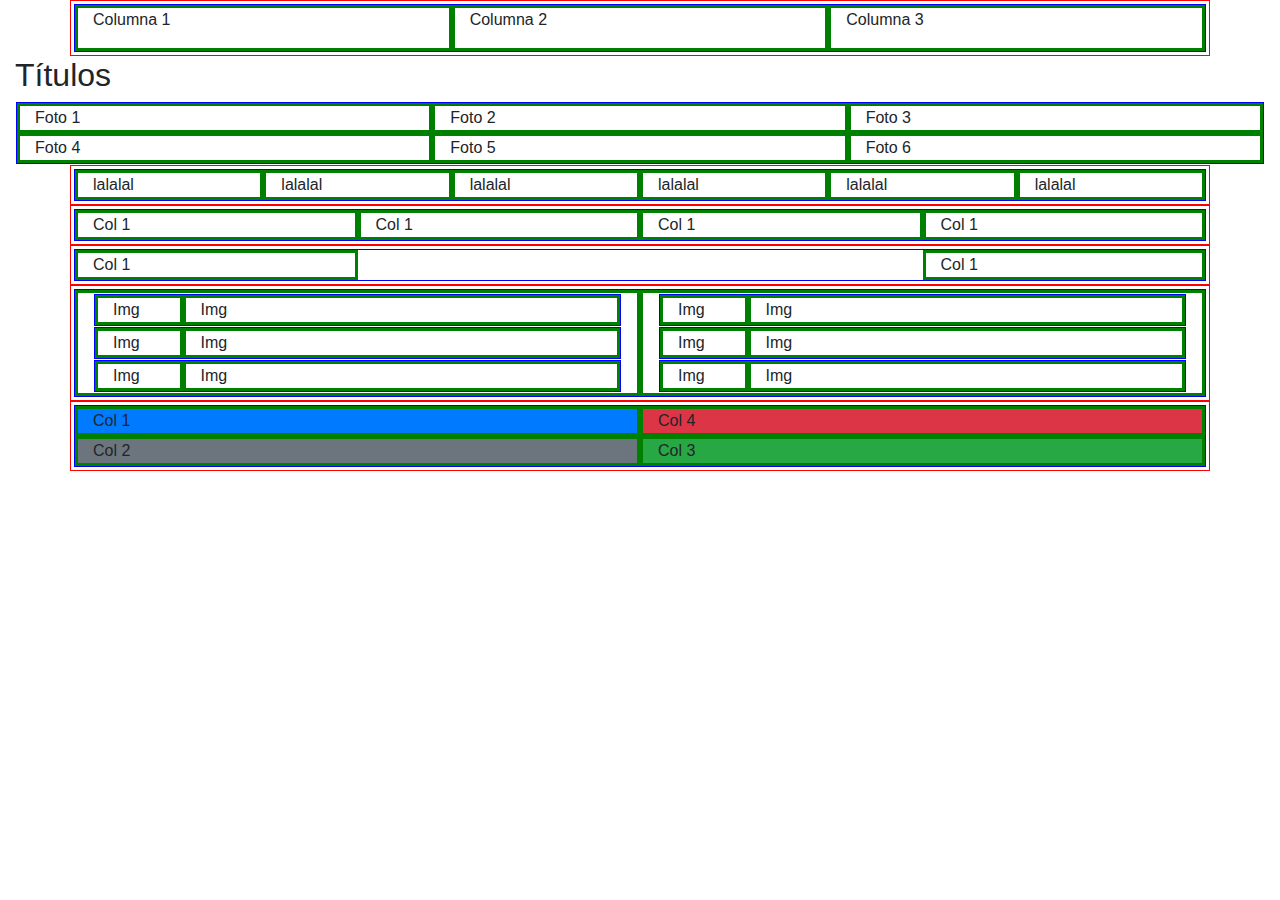
<file: index.html>
<!doctype html>
<html lang="es">

<head>
  <!-- Required meta tags -->
  <meta charset="utf-8">
  <meta name="viewport" content="width=device-width, initial-scale=1, shrink-to-fit=no">

  <!-- Bootstrap CSS -->
  <link type="text/css" rel="stylesheet" href='css/bootstrap.min.css'>
  <!-- Estilos personalizados -->
  <link type="text/css" rel="stylesheet" href="css/estilos.css">
  <title>Hello, world</title>
</head>

<body>

  <div class="container">
    <div class="row">
      <div class="col-4">
        <!-- col-#: el numero significa el numero de columnas que voy a usar de las 12 que me permite -->
        <p>Columna 1</p>
      </div>
      <div class="col-4">
        <p>Columna 2</p>
      </div>
      <div class="col-4">
        <p>Columna 3</p>
      </div>
    </div>
  </div>

  <!-- EJEMPLO DE LA CREACIÓN DE NUEVAS FILAS -->
  <div class="container-fluid">
    <h2>Títulos</h2>
    <div class="row">
      <div class="col-4">
        Foto 1
      </div>
      <div class="col-4">
        Foto 2
      </div>
      <div class="col-4">
        Foto 3
      </div>
      <div class="col-4">
        Foto 4
      </div>
      <div class="col-4">
        Foto 5
      </div>
      <div class="col-4">
        Foto 6
      </div>
    </div>
  </div>


  <!-- EJEMPLO DEL AUTODIMENSIONAMIENTO SOLO USANDO EL ATRIBITO COL -->
  <div class="container">
    <div class="row">
      <div class="col">lalalal</div>
      <div class="col">lalalal</div>
      <div class="col">lalalal</div>
      <div class="col">lalalal</div>
      <div class="col">lalalal</div>
      <div class="col">lalalal</div>
    </div>
  </div>

  <!-- Usando Contextos -->
  <div class="container">
    <div class="row">
      <div class="col-12 col-sm-6 col-md-3">Col 1</div>
      <div class="col-12 col-sm-6 col-md-3">Col 1</div>
      <div class="col-12 col-sm-6 col-md-3">Col 1</div>
      <div class="col-12 col-sm-6 col-md-3">Col 1</div>
    </div>
  </div>

  <!-- Columnas vacias -->
  <div class="container">
    <div class="row">
      <div class="col-12 col-md-3">Col 1</div>
      <div class="col-12 col-md-3 offset-md-6">Col 1</div>
    </div>
  </div>

   <!-- Columnas anidadas -->
   <div class="container">
    <div class="row">
      <div class="col-6">
        <div class="row">
          <div class="col-2">Img</div>
          <div class="col-10">Img</div>
        </div>
        <div class="row">
          <div class="col-2">Img</div>
          <div class="col-10">Img</div>
        </div>
        <div class="row">
          <div class="col-2">Img</div>
          <div class="col-10">Img</div>
        </div>
      </div>
      <div class="col-6">
        <div class="row">
          <div class="col-2">Img</div>
          <div class="col-10">Img</div>
        </div>
        <div class="row">
          <div class="col-2">Img</div>
          <div class="col-10">Img</div>
        </div>
        <div class="row">
          <div class="col-2">Img</div>
          <div class="col-10">Img</div>
        </div>
      </div>
    </div>
  </div>

  <!-- Reordenamiento de Columnas. -->
  <div class="container">
    <div class="row">
      <div class="col-12 col-md-6  bg-primary order-4 order-md-1">Col 1</div>
      <div class="col-12 col-md-6 bg-secondary order-3 order-md-3">Col 2</div>
      <div class="col-12 col-md-6 bg-success order-2 order-md-4">Col 3</div>
      <div class="col-12 col-md-6 bg-danger order-first order-md-2">Col 4</div>
      
    </div>
  </div>


  <!-- Optional JavaScript -->
  <!-- jQuery first, then Popper.js, then Bootstrap JS -->
  <script src="js/jquery-3.3.1.min.js"></script>
  <script src="js/popper.min.js"></script>
  <script src="js/bootstrap.min.js"></script>
</body>

</html>
</file>
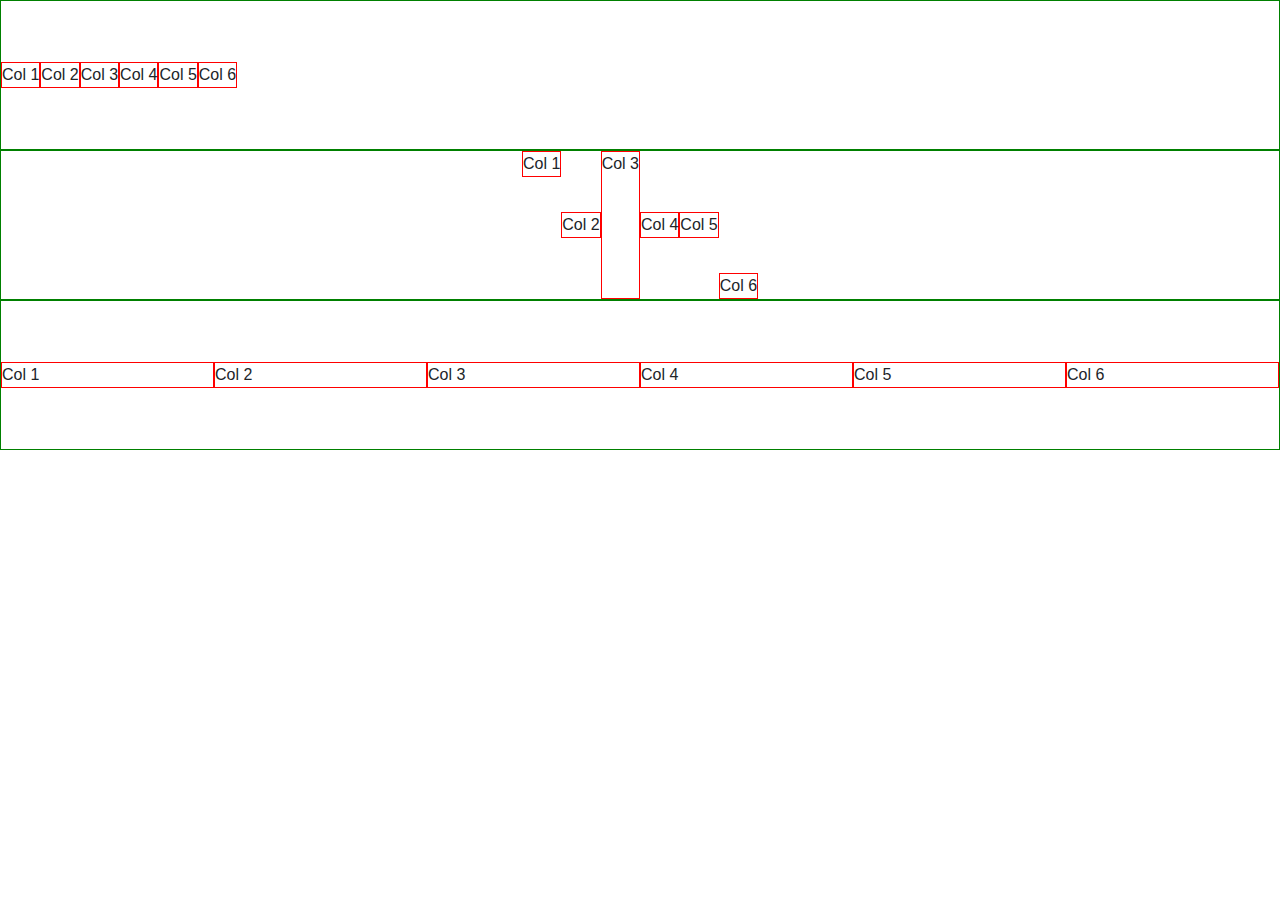
<file: flexBox.html>
<!DOCTYPE html>
<html lang="en">
<head>
  <!-- Required meta tags -->
  <meta charset="utf-8">
  <meta name="viewport" content="width=device-width, initial-scale=1, shrink-to-fit=no">

  <!-- Bootstrap CSS -->
  <link type="text/css" rel="stylesheet" href='css/bootstrap.min.css'>
  <!-- Estilos personalizados -->
  <link type="text/css" rel="stylesheet" href="css/estilos.css">
  <title>TIPOGRAFIA</title>
</head>
<body>

<!-- Alineación con el eje principal -->
<!-- <section class="servicios d-flex flex-column flex-md-row justify-content-around">
    <div class="item1">Col 1</div>
    <div class="item2">Col 2</div>
    <div class="item3">Col 3</div>
    <div class="item4">Col 4</div>
    <div class="item5">Col 5</div>
    <div class="item6">Col 6</div>
</section>

<section class="servicios d-flex flex-column flex-md-row justify-content-end">
        <div class="item1">Col 1</div>
        <div class="item2">Col 2</div>
        <div class="item3">Col 3</div>
        <div class="item4">Col 4</div>
        <div class="item5">Col 5</div>
        <div class="item6">Col 6</div>
    </section>

    <section class="servicios d-flex flex-column flex-md-row justify-content-between">
            <div class="item1">Col 1</div>
            <div class="item2">Col 2</div>
            <div class="item3">Col 3</div>
            <div class="item4">Col 4</div>
            <div class="item5">Col 5</div>
            <div class="item6">Col 6</div>
    </section>

    <section class="servicios d-flex flex-column flex-md-row justify-content-center">
            <div class="item1">Col 1</div>
            <div class="item2">Col 2</div>
            <div class="item3">Col 3</div>
            <div class="item4">Col 4</div>
            <div class="item5">Col 5</div>
            <div class="item6">Col 6</div>
    </section> -->

<!-- Alineación con el eje secundario -->
<section class="servicios d-flex flex-column flex-md-row align-items-center">
        <div class="item1">Col 1</div>
        <div class="item2">Col 2</div>
        <div class="item3">Col 3</div>
        <div class="item4">Col 4</div>
        <div class="item5">Col 5</div>
        <div class="item6">Col 6</div>
</section>

<!-- Alienacion individual -->
<section class="servicios d-flex flex-column flex-md-row align-items-center justify-content-center">
        <div class="item1 align-self-start">Col 1</div>
        <div class="item2">Col 2</div>
        <div class="item3 align-self-stretch">Col 3</div>
        <div class="item4">Col 4</div>
        <div class="item5">Col 5</div>
        <div class="item6 align-self-end">Col 6</div>
</section>

<!-- Utilización de Flex-Fill -->
<section class="servicios d-flex align-items-center justify-content-center">
        <div class="item1 flex-fill ">Col 1</div>
        <div class="item2 flex-fill">Col 2</div>
        <div class="item3 flex-fill">Col 3</div>
        <div class="item4 flex-fill">Col 4</div>
        <div class="item5 flex-fill">Col 5</div>
        <div class="item6 flex-fill">Col 6</div>
</section>
    
<!-- Optional JavaScript -->
  <!-- jQuery first, then Popper.js, then Bootstrap JS -->
  <script src="js/jquery-3.3.1.min.js"></script>
  <script src="js/popper.min.js"></script>
  <script src="js/bootstrap.min.js"></script>

</body>
</html>
</file>
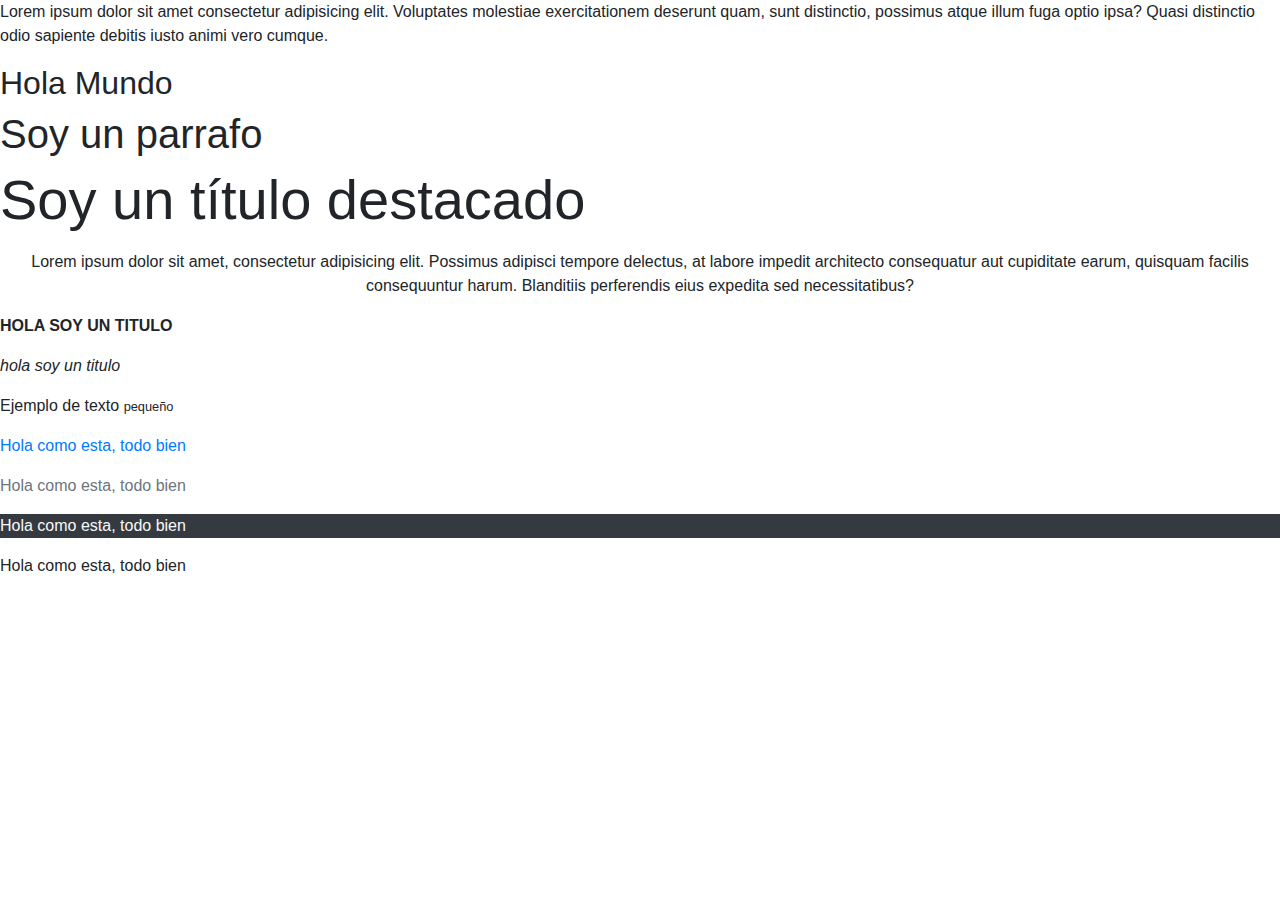
<file: tipografia.html>
<!DOCTYPE html>
<html lang="en">
<head>
  <!-- Required meta tags -->
  <meta charset="utf-8">
  <meta name="viewport" content="width=device-width, initial-scale=1, shrink-to-fit=no">

  <!-- Bootstrap CSS -->
  <link type="text/css" rel="stylesheet" href='css/bootstrap.min.css'>
  <!-- Estilos personalizados -->
  <link type="text/css" rel="stylesheet" href="css/estilos.css">
  <title>TIPOGRAFIA</title>
</head>
<body>
<p> Lorem ipsum dolor sit amet consectetur adipisicing elit. Voluptates molestiae exercitationem deserunt quam, sunt distinctio, possimus atque illum fuga optio ipsa? Quasi distinctio odio sapiente debitis iusto animi vero cumque. </p>
<h1>Hola Mundo</h1>

<!-- Ejemplo encabezados de h1:h6 -->
<p class="h1">Soy un parrafo</p>

<!--Crear super titulos desde display-1:display-4 -->
<p class="display-4">Soy un título destacado</p>

<!-- Alienacion de texto -->
<p class="text-justify text-md-center">Lorem ipsum dolor sit amet, consectetur adipisicing elit. Possimus adipisci tempore delectus, at labore impedit architecto consequatur aut cupiditate earum, quisquam facilis consequuntur harum. Blanditiis perferendis eius expedita sed necessitatibus?</p>

<!-- Transformando texto -->
<p class="text-uppercase font-weight-bold">Hola soy un titulo</p>
<p class="text-lowercase font-italic">Hola soy un titulo</p>
<p>Ejemplo de texto <span class="small">pequeño</span></p>

<!-- Manejo de Colores -->
<p class="text-primary">Hola como esta, todo bien</p>
<p class="text-secondary">Hola como esta, todo bien</p>
<p class="text-light bg-dark">Hola como esta, todo bien</p>
<p>Hola como esta, todo bien</p>

<!-- Optional JavaScript -->
  <!-- jQuery first, then Popper.js, then Bootstrap JS -->
  <script src="js/jquery-3.3.1.min.js"></script>
  <script src="js/popper.min.js"></script>
  <script src="js/bootstrap.min.js"></script>

</body>
</html>
</file>
<file: css/estilos.css>
@charset "UTF-8";
/*
Aprendizade del uso de variables, se utiliza:
Signo de dolar: $texto, $principal, $secundario.
*/
/*Ejemplo de la aplicación de las variables 
body{
    background-color: $principal;
    color: $texto;
    border: 5px solid $secundario;
} */
/* 
Estilos de Prueba
 */
.container {
  border: 1px solid red;
  padding: 2px; }

.row {
  border: 1px solid blue;
  margin: 1px; }

.row > * {
  border: 3px solid green; }

html {
  font-size: 10; }

p {
  font-size: 1rem; }

h1 {
  font-size: 2rem; }

.servicios {
  border: 1px solid green;
  height: 150px; }

.servicios > * {
  border: 1px solid red; }

/*# sourceMappingURL=estilos.css.map */
</file>
